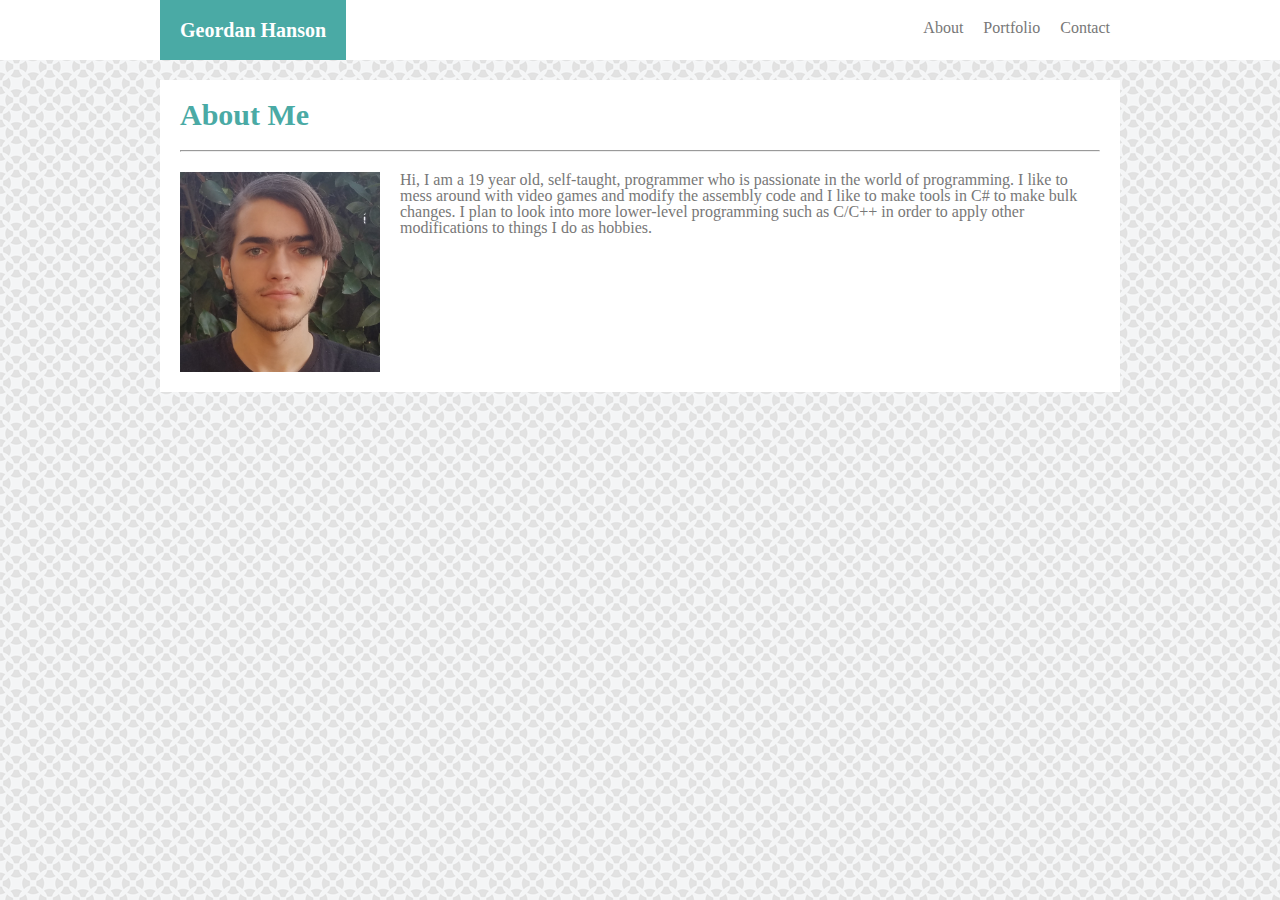
<file: index.html>
<!DOCTYPE html>
<html lang="en">
<head>
    <meta charset="UTF-8">
    <meta name="viewport" content="width=device-width, initial-scale=1.0">
    <meta http-equiv="X-UA-Compatible" content="ie=edge">
    <link rel="stylesheet" href="assets/css/reset.css">
    <link rel="stylesheet" href="assets/css/style.css">
    <title>Portolio: About Me</title>
</head>

<body>

    <header>
        
        <div class="mainHeader">
            <section class="fullName">
                Geordan Hanson
            </section>
    
            <section class="links">

                <a href="contact.html" class="navigationLinks">Contact</a>

                <a href="portfolio.html" class="navigationLinks">Portfolio</a>
                
                <a href="index.html" class="navigationLinks">About</a>

            </section>
        </div>
        
    </header>

    <div class="mainContent">
        <h1>
            About Me
        </h1>

        <hr>

        <img id="profileIMG" src="assets/images/profileimage.png" alt="Profile Picture">
        <p>
            Hi, I am a 19 year old, self-taught, programmer who is passionate in the world of programming. 
            I like to mess around with video games and modify the assembly code and I like to make tools in C# to make bulk changes. 
            I plan to look into more lower-level programming such as C/C++ in order to apply other modifications to things I do as hobbies.
        </p>
    </div>

</body>

</html>
</file>
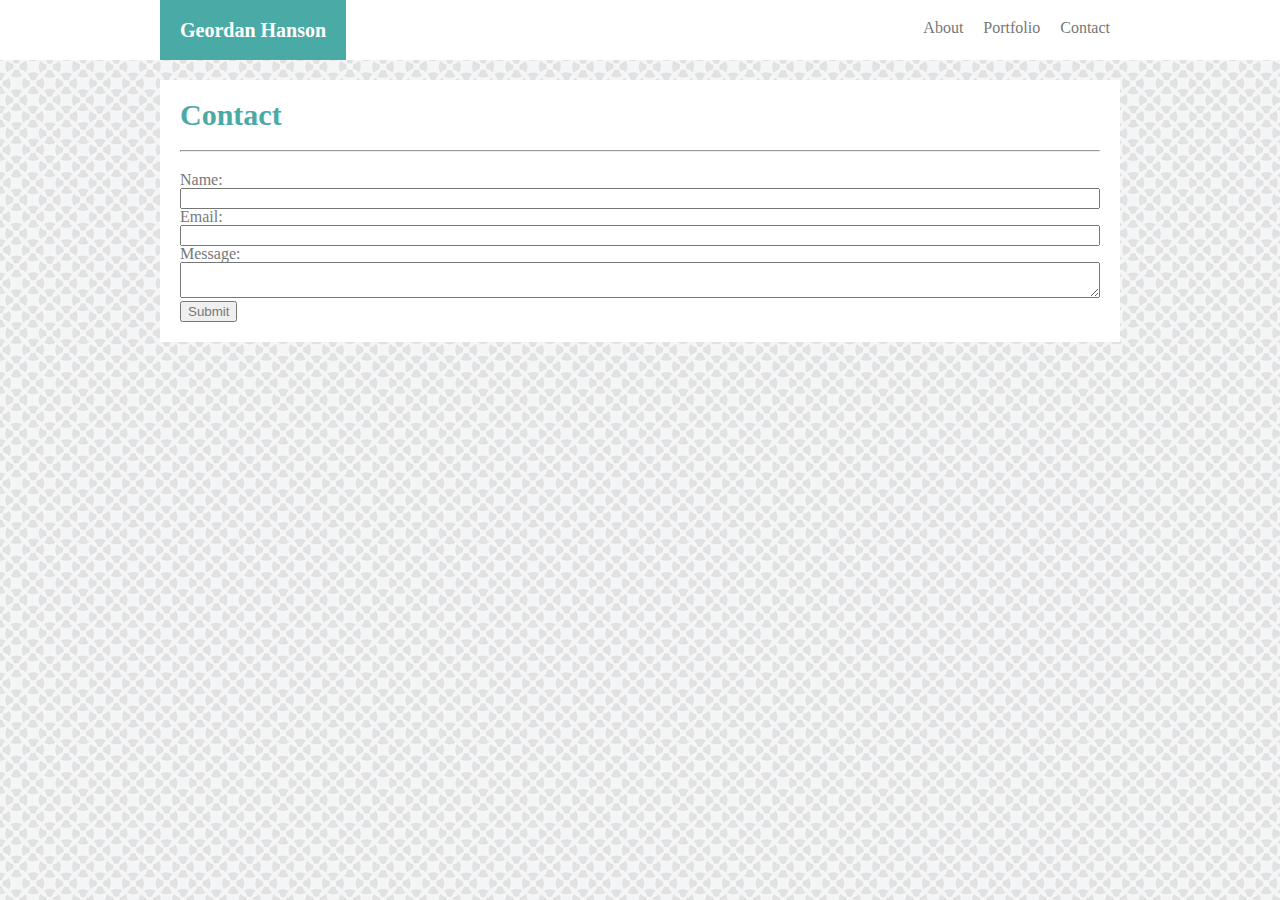
<file: contact.html>
<!DOCTYPE html>
<html lang="en">
<head>
    <meta charset="UTF-8">
    <meta name="viewport" content="width=device-width, initial-scale=1.0">
    <meta http-equiv="X-UA-Compatible" content="ie=edge">
    <link rel="stylesheet" href="assets/css/reset.css">
    <link rel="stylesheet" href="assets/css/style.css">
    <title>Portfolio: Contact Me</title>
</head>

<body>
    
    <header>
    
        <div class="mainHeader">
            <section class="fullName">
                Geordan Hanson
            </section>
    
            <section>

                <a href="contact.html" class="navigationLinks">Contact</a>

                <a href="portfolio.html" class="navigationLinks">Portfolio</a>
                
                <a href="index.html" class="navigationLinks">About</a>
                
            </section>
        </div>
            
    </header>

    <div class="mainContent">

        <h1>
            Contact
        </h1>

        <hr>

        <div>
            <form>
                Name:
                <br>
                <input type="text" class="inputContact">
                <br>
                Email:
                <br>
                <input type="text" class="inputContact">
                <br>
                Message:
                <br>
                <textarea class="inputContact" id="inputContact_Message"></textarea>
            </form>
        </div>
        
        <div>
            <button>
                Submit
            </button>
        </div>

    </div>

    

</body>

</html>
</file>
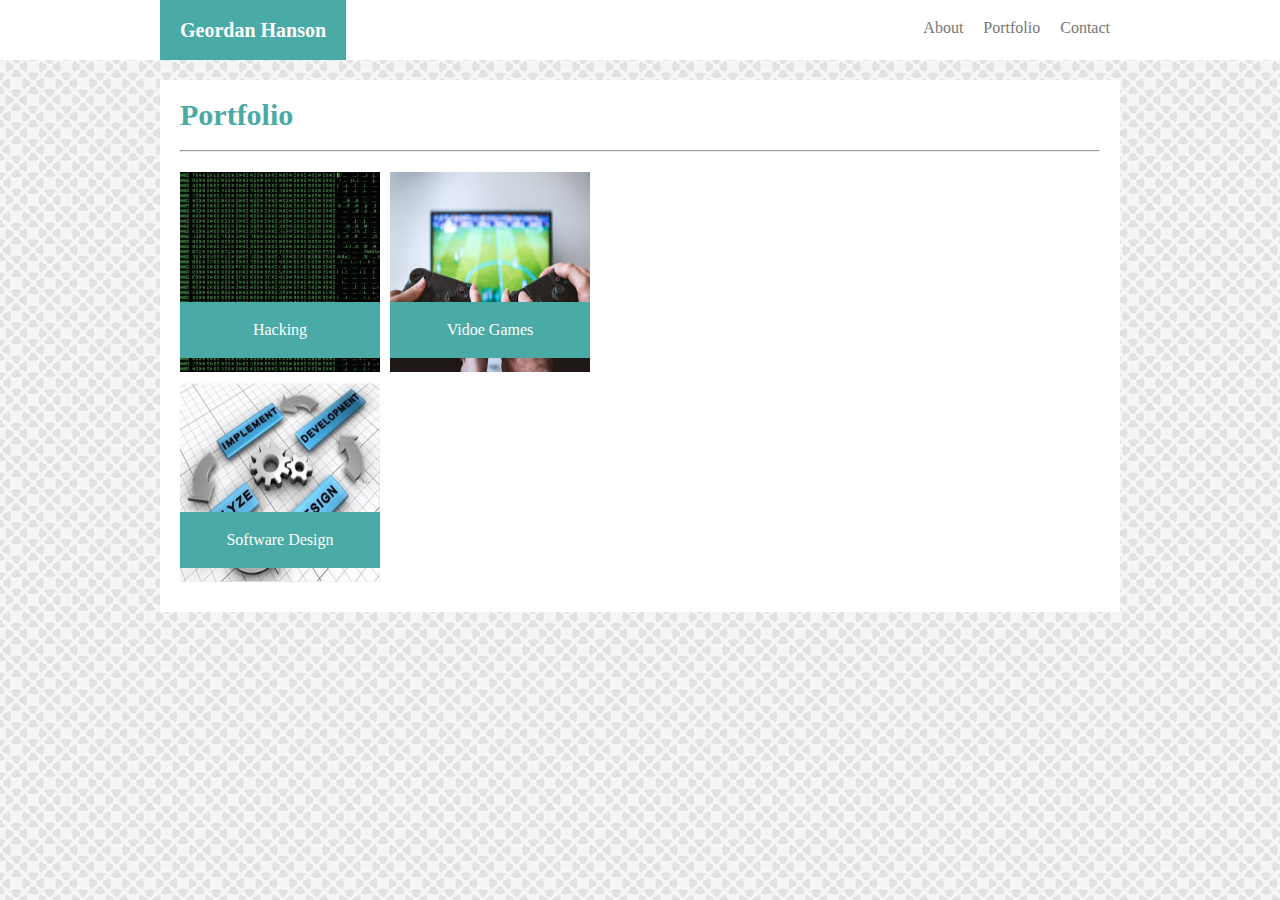
<file: portfolio.html>
<!DOCTYPE html>
<html lang="en">

<head>
    <meta charset="UTF-8">
    <meta name="viewport" content="width=device-width, initial-scale=1.0">
    <meta http-equiv="X-UA-Compatible" content="ie=edge">
    <link rel="stylesheet" href="assets/css/reset.css">
    <link rel="stylesheet" href="assets/css/style.css">
    <title>Portfolio: Portfolio</title>
</head>

<body>
    <header>

        <div class="mainHeader">
            <section class="fullName">
                Geordan Hanson
            </section>

            <section>

                <a href="contact.html" class="navigationLinks">Contact</a>

                <a href="portfolio.html" class="navigationLinks">Portfolio</a>

                <a href="index.html" class="navigationLinks">About</a>

            </section>
        </div>

    </header>

    <div class="mainContent">
        <h1>
            Portfolio
        </h1>

        <hr>

        <div class="column">
            <div class="container">
                <img src="assets/images/portfolioimage1.jpg" alt="portfolio image #1" class="portfolioImage">
                <div class="centered">Hacking</div>
            </div>

            <div class="container">
                <img src="assets/images/portfolioimage2.jpg" alt="portfolio image #1" class="portfolioImage">
                <div class="centered">Software Design</div>
            </div>
        </div>


        <div class="column">
            <div class="container">
                <img src="assets/images/portfolioimage3.jpg" alt="portfolio image #1" class="portfolioImage">
                <div class="centered">Vidoe Games</div>
            </div>
        </div>



    </div>
</body>

</html>
</file>
<file: assets/css/style.css>
* {
    box-sizing: border-box;
    font-family: Arial, Helvetica, sans-serif;
    text-decoration: none;
    color: #777777;
}

body{
    background-image: url("../images/backgroundimage.png");
}

header{
    font-family: Georgia, 'Times New Roman', Times, serif;
    background-color: #ffffff;
    border-color: #cccccc;
    position: fixed;
    top: 0;
    left: 0;
    width: 100%;
    z-index: 2;
}

h1{
    font-weight: bold;
    font-size: 30px;
    margin-bottom: 20px;
    color: #4aaaa5;
}

hr{
    margin: 20px 0px;
}

.mainContent, .mainHeader{
    margin: 0 auto;
    width: 960px;
}

.mainContent{
    padding: 20px;
    margin-top: 80px;
    background-color: #ffffff;
    border-color: #dddddd;
    overflow: hidden;
}

#profileIMG{
    float: left;
    margin-right: 20px;
    width: 200px;
    height: 200px;
}

.fullName{
    font-weight: bold;
    font-size: 20px;
    padding: 20px;
    float: left;
    background-color: #4aaaa5;
    color: #ffffff;
}

.navigationLinks{
    margin: 20px 10px;
    float: right;
}

.vl{
    border-left: 1px solid #000;
    height: 5px;
}

.inputContact{
    width: 100%;
}
.container, .container img{
    width: 200px;
    height: 200px;
    position: relative;
    text-align: center;
    margin-bottom: 10px;
    margin-right: 10px;
}
.centered{
    color: #ffffff;
    position: absolute;
    top: 65%;
    background-color: #4aaaa5;
    width: 100%;
    padding: 20px;
}

.column{
    float: left;
}

@media screen and (max-width: 980px){
    .mainContent{
        width: 600px;
    }

    .mainHeader{
        width: 700px;
    }
}

@media screen and (max-width: 768px){
    .mainContent{
        width: 400px;
    }
    .mainHeader{
        width: 500px;
    }
}

@media screen and (max-width: 640px){
    .mainContent{
        width: 75%;
        margin-top: 150px;
    }

    .mainHeader{
        position: static;
        width: 100%;
    }

    .fullName{
        width: 100%;
        text-align: center;
    }

    .links{
        float: left;
        position: static;
        left: 50%;
        margin: 0px;
        width: 100%;
    }
}
</file>
